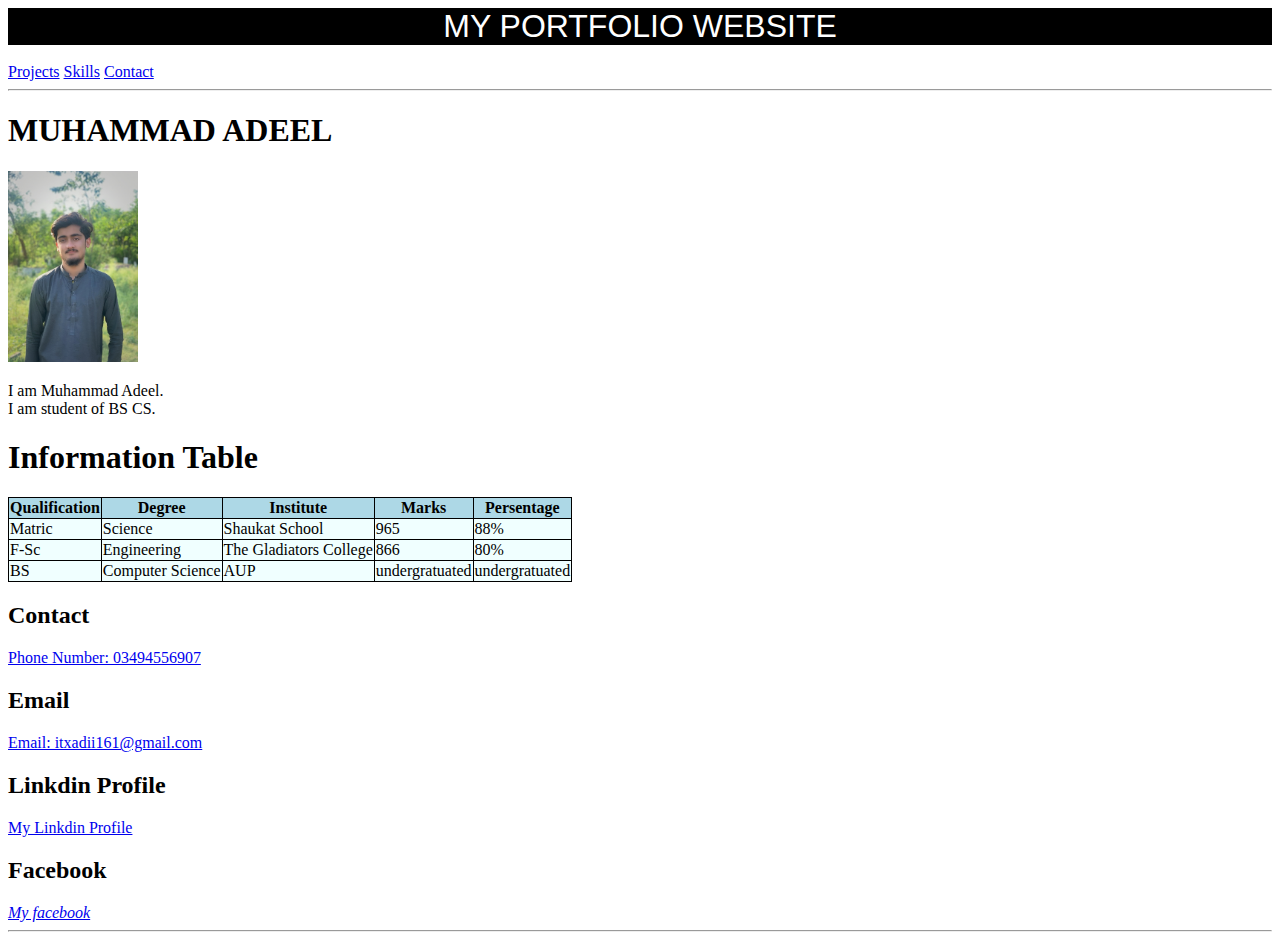
<file: index.html>
<!DOCTYPE html>
<html lang="en">
<head>
    <meta charset="UTF-8">
    <meta name="viewport" content="width=device-width, initial-scale=1.0">
    <title>Home Page</title>
    <link rel="stylesheet" href="https://cdnjs.cloudflare.com/ajax/libs/font-awesome/6.5.1/css/all.min.css" integrity="sha512-DTOQO9RWCH3ppGqcWaEA1BIZOC6xxalwEsw9c2QQeAIftl+Vegovlnee1c9QX4TctnWMn13TZye+giMm8e2LwA==" crossorigin="anonymous" referrerpolicy="no-referrer" />
    <style>
        table{
            border: 1px solid black;
            border-collapse: collapse;
        }
         .tr{
              background-color: lightblue;
         }
         tr{
            background-color: azure;
            -moz-text-decoration-color: ;   
            } 
                 </style>                   
</head>
<body>
    <header style="font-size: xx-large; background-color: black; color: white; font-family:'Segoe UI', Tahoma, Geneva, Verdana, sans-serif; font-weight: 500; text-align: center;">MY PORTFOLIO WEBSITE</header><br>
    <nav>
        <a href="./Projects/Projects.html">Projects</a>
        <a href="./Skills/Skills.html">Skills</a>
        <a href="./Contact/Contact.html">Contact</a>
    </nav>
    <hr>
        <h1>MUHAMMAD ADEEL</h1>
    <img src="./images/MTXX_MH20230701_173908433_image_repair_1688220639940.jpg" alt="this is my pic"
    title="My pic" width="130px">
    <P>I am Muhammad Adeel. <br>I am student of BS CS. <br></P>

    <table border="">    <h1>Information Table</h1>
    <tr class="tr">
    <th>Qualification</th>
    <th>Degree</th>
    <th>Institute</th>
    <th>Marks</th>
    <th>Persentage</th>
    </tr>
    <tr>
    <td>Matric</td>
    <td>Science</td>
    <td>Shaukat School</td>
    <td>965</td>
    <td>88%</td>
    </tr>
<tr>
    <td>F-Sc</td>
    <td>Engineering</td>
    <td>The Gladiators College</td>
    <td>866</td>
    <td>80%</td>
</tr>
<tr>
    <td>BS</td>
    <td>Computer Science</td>
    <td>AUP</td>
    <td>undergratuated</td>
    <td>undergratuated</td>


</tr>
    </table>
    <h2>Contact</h2>
    <p>
        <a href="https://www.phone.com"><i class="fa-solid fa-phone"> </i> Phone Number: 03494556907</a></p>
        
    <h2>Email</h2>
    <p>
        <a href="https://myaccount.google.com/"><i class="fa-solid fa-envelope"></i> Email: itxadii161@gmail.com</a> </p>
    <h2>Linkdin Profile</h2>
    <p>
        <a href="https://www.linkedin.com/in/muhammad-adeel-7a706a2b1"> <i class="fa-brands fa-linkedin"> </i> My Linkdin Profile </a>
    </p>
    <h2>Facebook</h2>
    <a href="https://www.facebook.com"><i class="fa-brands fa-facebook"> My facebook</i></a>
    <hr>
</body>
</html>
</file>
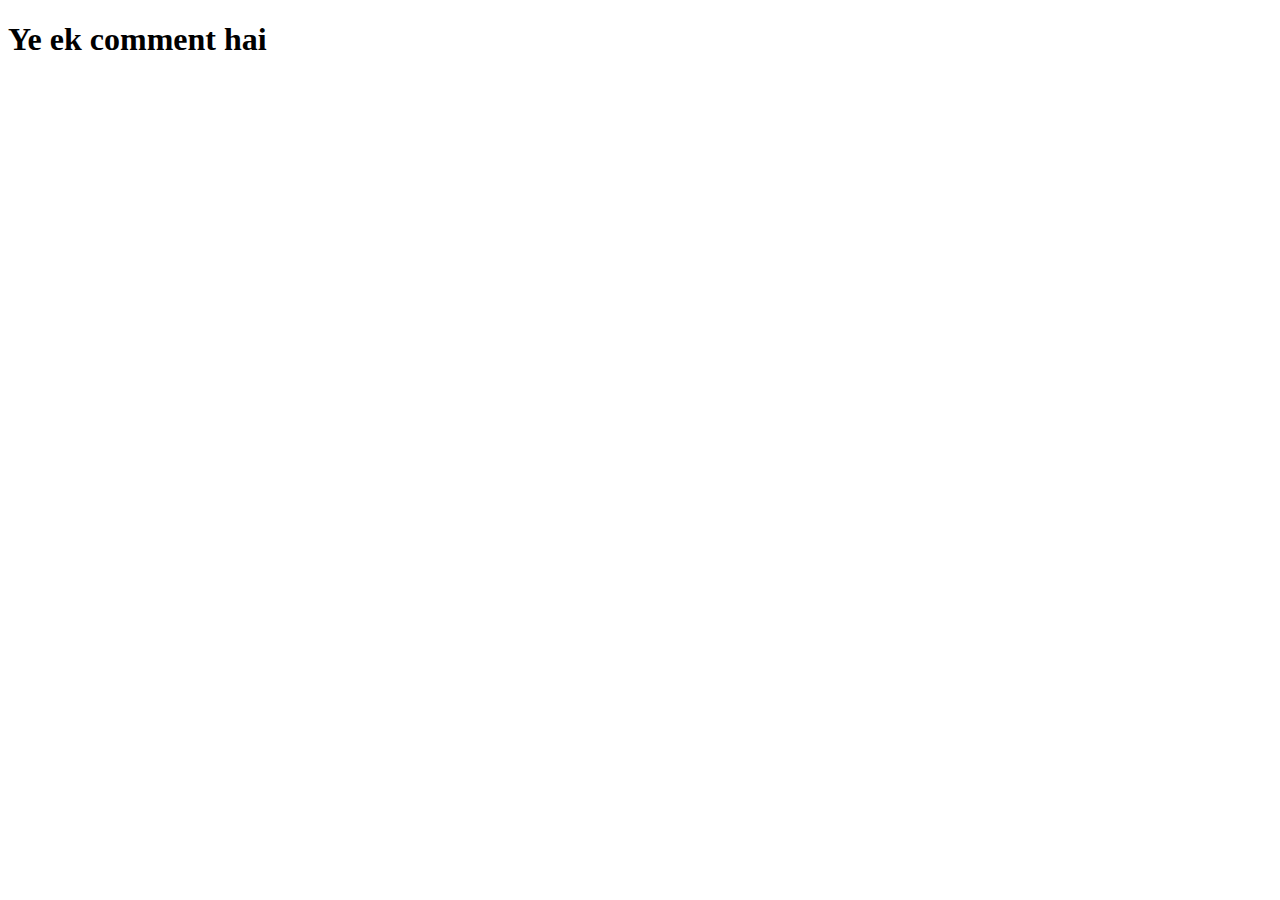
<file: comment/index.html>
<!DOCTYPE html>
<html lang="en">
<head>
    <meta charset="UTF-8">
    <meta name="viewport" content="width=device-width, initial-scale=1.0">
    <title>comment</title>
</head>
<body>
    <h1>Ye ek comment hai </h1>
    <!-- <p> ajajajaj </p> -->
</body>
</html>
</file>
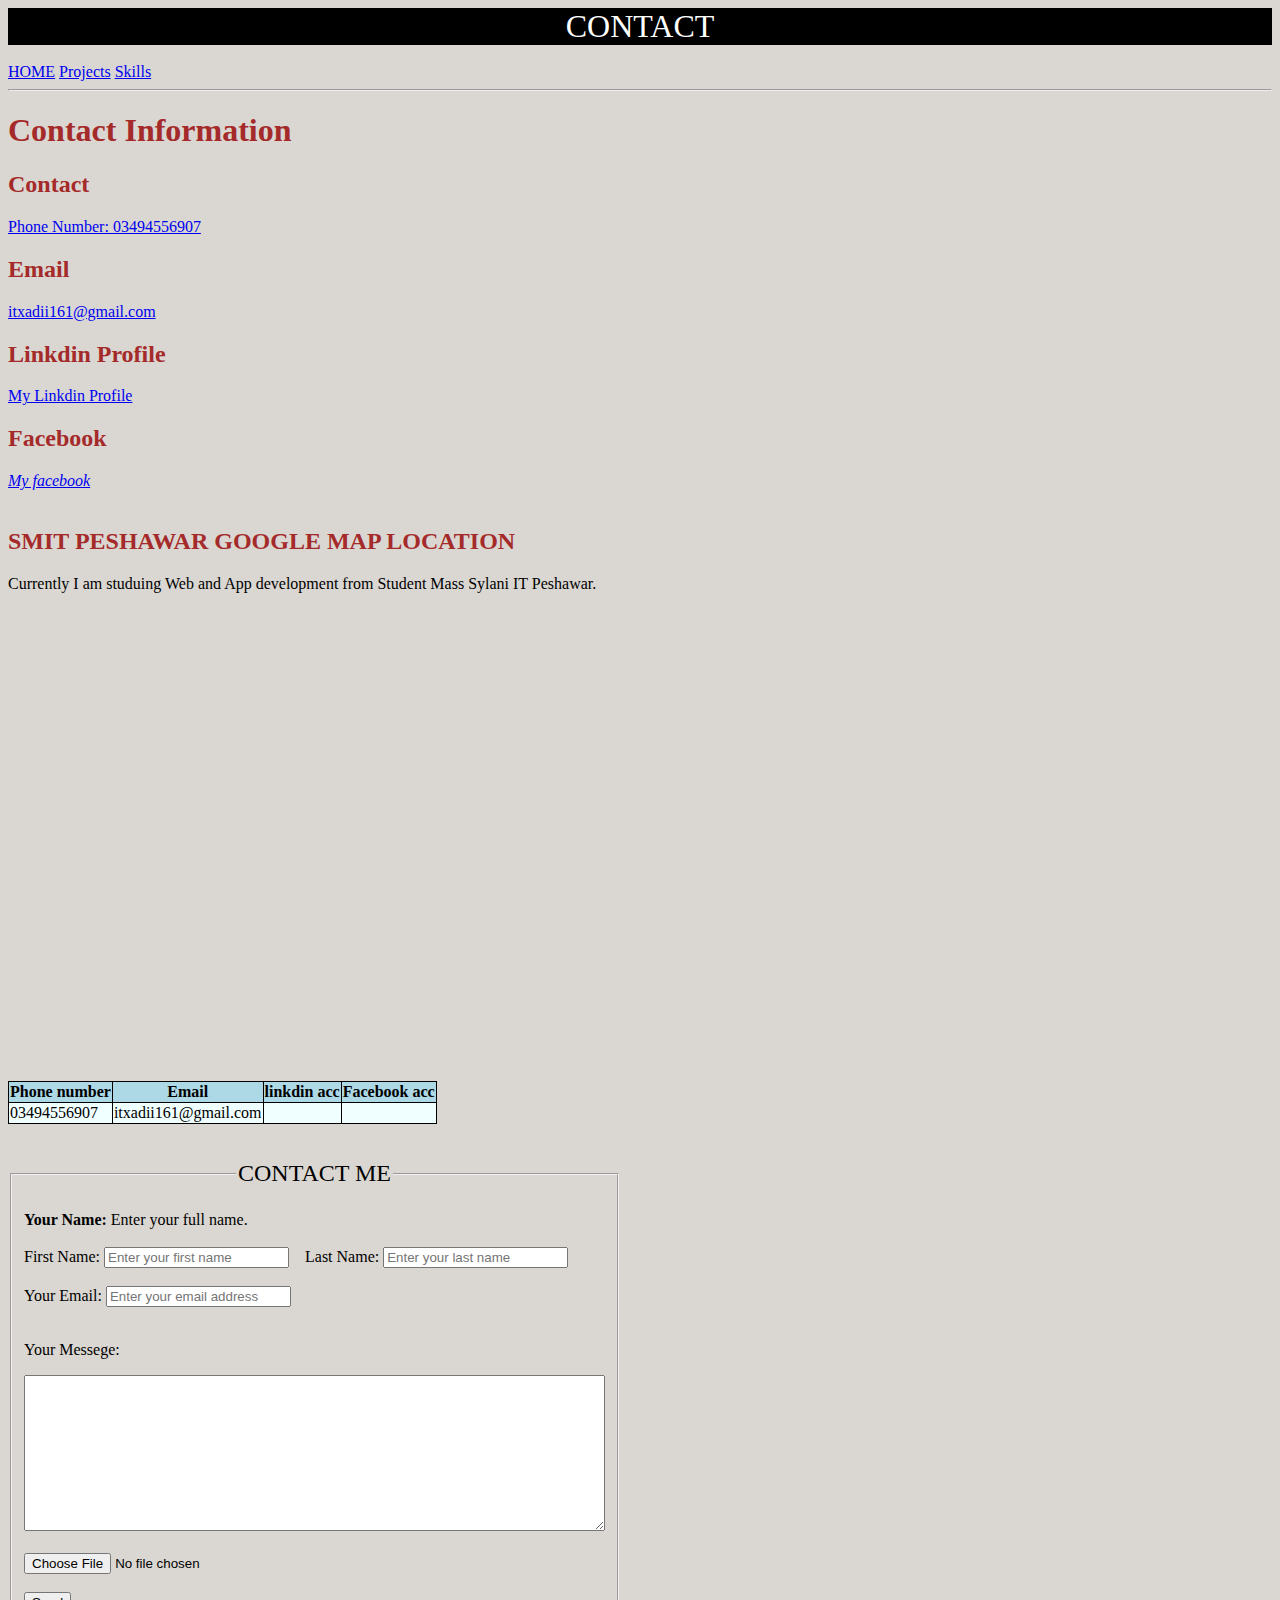
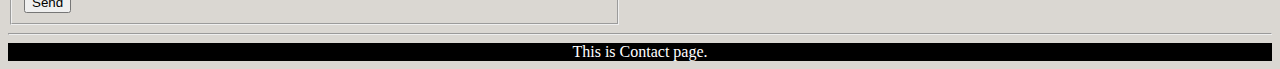
<file: Contact/Contact.html>
<!DOCTYPE html>
<html lang="en">
<head>
    <meta charset="UTF-8">
    <meta name="viewport" content="width=device-width, initial-scale=1.0">
    <title>Contact Page</title>
    <link rel="stylesheet" href="../Style/style.css">
    <link rel="stylesheet" href="https://cdnjs.cloudflare.com/ajax/libs/font-awesome/6.5.1/css/all.min.css" integrity="sha512-DTOQO9RWCH3ppGqcWaEA1BIZOC6xxalwEsw9c2QQeAIftl+Vegovlnee1c9QX4TctnWMn13TZye+giMm8e2LwA==" crossorigin="anonymous" referrerpolicy="no-referrer" />
    <style>
        table{
            border: 1px solid black;
            border-collapse: collapse;
        }
         .tr{
              background-color: lightblue;
         }
         tr{
            background-color: azure;
         }
        
            </style>
</head>
<body>
    <header style="font-size: xx-large; background-color: black; color: white; font-weight: 500; text-align: center;">CONTACT</header><br>
    <nav>
        <a href="../index.html">HOME</a>
        <a href="../Projects/Projects.html">Projects</a>
        <a href="../Skills/Skills.html">Skills</a>
    
    </nav>
    <hr>
    <h1>Contact Information</h1>
    <h2>Contact</h2>
    <p>
        <a href="https://www.phone.com"><i class="fa-solid fa-phone"> </i> Phone Number: 03494556907</a></p>
    <h2>Email</h2>
    <p>
        <a href="https://www.google.com"><i class="fa-brands fa-google"></i> itxadii161@gmail.com </a> </p>
        <h2>Linkdin Profile</h2>
    <p>
       <a href="https://www.linkedin.com/in/muhammad-adeel-7a706a2b1"> <i class="fa-brands fa-linkedin"> </i> My Linkdin Profile </a>
    </p>
    <h2>Facebook</h2>
    <a href="https://www.facebook.com"><i class="fa-brands fa-facebook"> My facebook</i></a><br><br>
    <H2>SMIT PESHAWAR GOOGLE MAP LOCATION</H2>
    <P>Currently I am studuing Web and App development from Student Mass Sylani IT Peshawar.</P>
    <iframe src="https://www.google.com/maps/embed?pb=!1m18!1m12!1m3!1d26459.1606664548!2d71.46846817772322!3d34.00806835865148!2m3!1f0!2f0!3f0!3m2!1i1024!2i768!4f13.1!3m3!1m2!1s0x38d9173963c0c2b7%3A0x9b29198791578d06!2sSMIT%20Peshawar%20Campus!5e0!3m2!1sen!2s!4v1710329098567!5m2!1sen!2s" width="600" height="450" style="border:0;" allowfullscreen="" loading="lazy" referrerpolicy="no-referrer-when-downgrade">Mass Sylani IT Peshawar</iframe><br><br>                         
    <table border="" >
        <tr class="tr">
            <th>Phone number</th>
            <th>Email</th>
            <th>linkdin acc</th>
            <th>Facebook acc</th>
        </tr>
        <tr>
            <td>03494556907</td>
            <td>itxadii161@gmail.com</td>
            <td> <a href="https://www.linkedin.com/in/muhammad-adeel-7a706a2b1"> <i class="fa-brands fa-linkedin"> </i>  </a></td>
            <td>  <a href="https://www.facebook.com"><i class="fa-brands fa-facebook"></i></td>
        </tr>
    </table>
    <br><br>

    <form action="">
    <fieldset style="width: 40%;">
       <legend  style="text-align: center; font-size: x-large; font-weight: 100;" > CONTACT ME </legend>
    <br>
    <b>Your Name:</b> Enter your full name. <br><br>
    First Name: <input type="text" placeholder="Enter your first name" maxlength="20" required>&nbsp;&nbsp;&nbsp;
     Last Name: <input type="text" placeholder="Enter your last name" maxlength="20" required><br><br>
     Your Email: <input type="email" name="" id="" placeholder="Enter your email address" required><br><br>
     <p>Your Messege:</p><textarea name="" id="" cols="70" rows="10"></textarea><br><br>
      <input type="file"><br><br>
     <input type="submit" value="Send">
    </fieldset>
    </form>
    
    <hr>

    <footer style="text-align: center; font-style: bold; color: white; background-color: black;">This is Contact page.</footer>
</body>
</html>
</file>
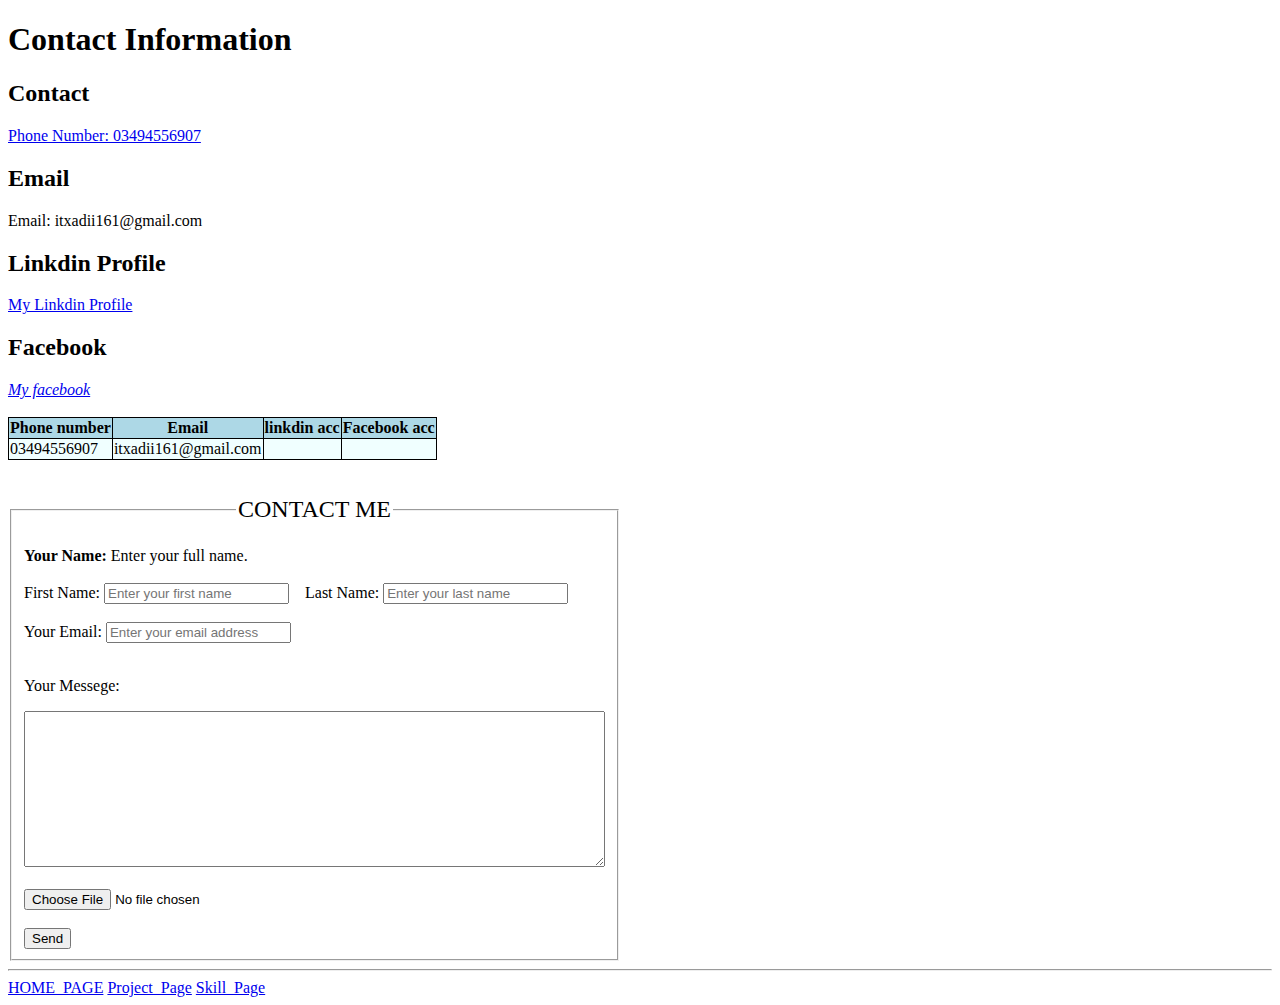
<file: Contact_Page/Contact_page.html>
<!DOCTYPE html>
<html lang="en">
<head>
    <meta charset="UTF-8">
    <meta name="viewport" content="width=device-width, initial-scale=1.0">
    <title>Contact Page</title>
    <link rel="stylesheet" href="https://cdnjs.cloudflare.com/ajax/libs/font-awesome/6.5.1/css/all.min.css" integrity="sha512-DTOQO9RWCH3ppGqcWaEA1BIZOC6xxalwEsw9c2QQeAIftl+Vegovlnee1c9QX4TctnWMn13TZye+giMm8e2LwA==" crossorigin="anonymous" referrerpolicy="no-referrer" />
    <style>
        table{
            border: 1px solid black;
            border-collapse: collapse;
        }
         .tr{
              background-color: lightblue;
         }
         tr{
            background-color: azure;
         }
        
            </style>
</head>
<body>
    
    <h1>Contact Information</h1>
    <h2>Contact</h2>
    <p>
        <a href="https://www.phone.com"><i class="fa-solid fa-phone"> </i> Phone Number: 03494556907</a></p>
    <h2>Email</h2>
    <p>
        <a href="https://www.google.com"><i class="fa-brands fa-google"> </a></i> Email: itxadii161@gmail.com</p>
        <h2>Linkdin Profile</h2>
    <p>
       <a href="https://www.linkedin.com/in/muhammad-adeel-7a706a2b1"> <i class="fa-brands fa-linkedin"> </i> My Linkdin Profile </a>
    </p>
    <h2>Facebook</h2>
    <a href="https://www.facebook.com"><i class="fa-brands fa-facebook"> My facebook</i></a><br><br>
    <table border="" >
        <tr class="tr">
            <th>Phone number</th>
            <th>Email</th>
            <th>linkdin acc</th>
            <th>Facebook acc</th>
        </tr>
        <tr>
            <td>03494556907</td>
            <td>itxadii161@gmail.com</td>
            <td><a href="https://www.google.com"><i class="fa-brands fa-google"> </a></i></td>
            <td>  <a href="https://www.facebook.com"><i class="fa-brands fa-facebook"></i></td>
        </tr>
    </table>
    <br><br>

    <form action="">
    <fieldset style="width: 40%;">
       <legend  style="text-align: center; font-size: x-large; font-weight: 100;" > CONTACT ME </legend>
    <br>
    <b>Your Name:</b> Enter your full name. <br><br>
    First Name: <input type="text" placeholder="Enter your first name" maxlength="20" required>&nbsp;&nbsp;&nbsp;
     Last Name: <input type="text" placeholder="Enter your last name" maxlength="20" required><br><br>
     Your Email: <input type="email" name="" id="" placeholder="Enter your email address" required><br><br>
     <p>Your Messege:</p><textarea name="" id="" cols="70" rows="10"></textarea><br><br>
     <input type="file"><br><br>
     <input type="submit" value="Send">
    </fieldset>
    </form>
    <hr>
   
    <nav>
        <a href="../index.html">HOME_PAGE</a>
        <a href="../Project_Page/Project_Page.html">Project_Page</a>
        <a href="../Skill_Page/Skill_Page.html">Skill_Page</a>
    
    </nav>
    
    
</body>
</html>
</file>
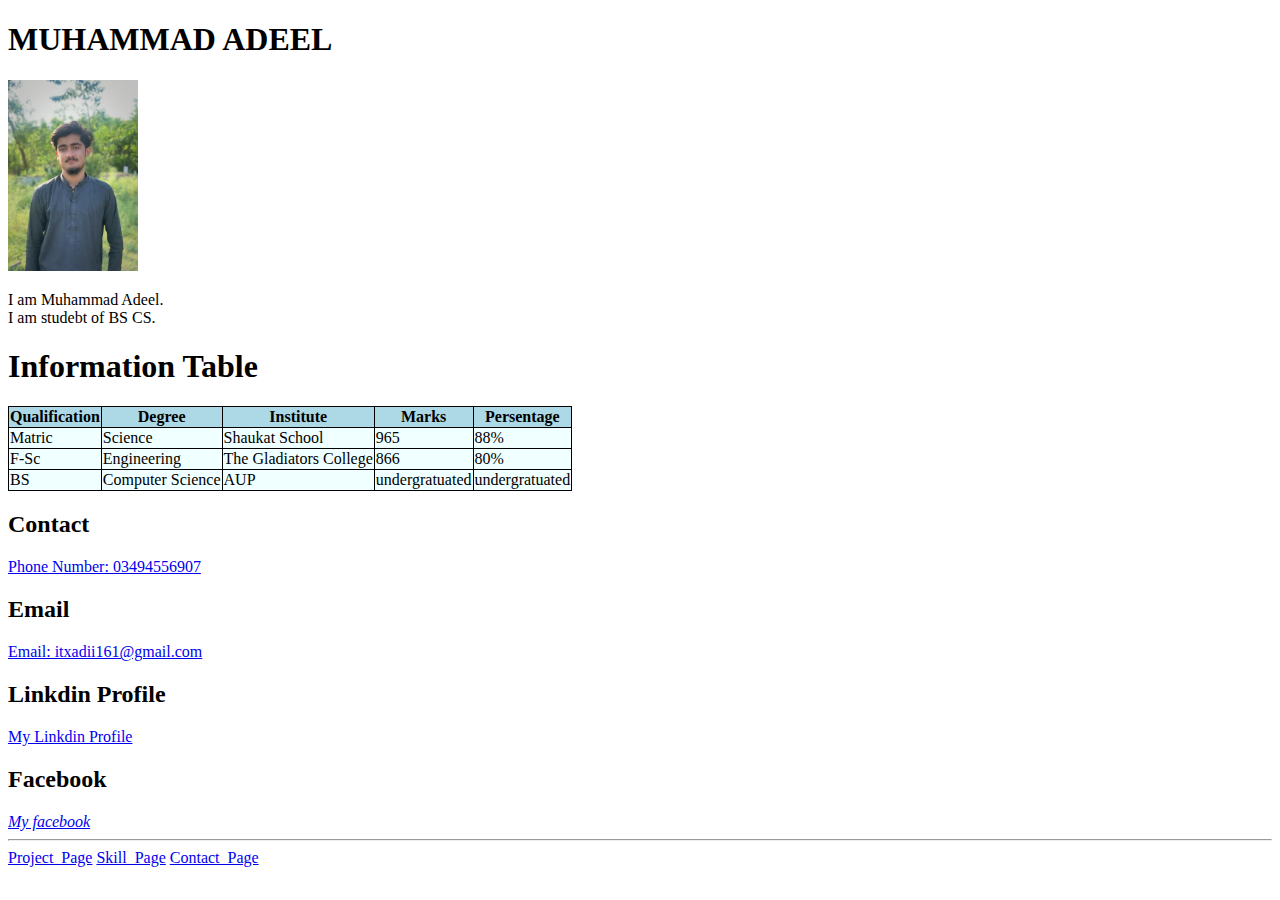
<file: HOME_PAGE/Home.html>
<!DOCTYPE html>
<html lang="en">
<head>
    <meta charset="UTF-8">
    <meta name="viewport" content="width=device-width, initial-scale=1.0">
    <title>Home Page</title>
    <link rel="stylesheet" href="https://cdnjs.cloudflare.com/ajax/libs/font-awesome/6.5.1/css/all.min.css" integrity="sha512-DTOQO9RWCH3ppGqcWaEA1BIZOC6xxalwEsw9c2QQeAIftl+Vegovlnee1c9QX4TctnWMn13TZye+giMm8e2LwA==" crossorigin="anonymous" referrerpolicy="no-referrer" />
    <style>
        table{
            border: 1px solid black;
            border-collapse: collapse;
        }
         .tr{
              background-color: lightblue;
         }
         tr{
            background-color: azure;
         }
            </style>
</head>
<body>
   
    <h1>MUHAMMAD ADEEL</h1>
    <img src="../images/MTXX_MH20230701_173908433_image_repair_1688220639940.jpg" alt="this is my pic"
    title="My pic" width="130px">
    <P>I am Muhammad Adeel. <br>I am studebt of BS CS. <br>   </P>
    <table border=""><h1>Information Table</h1>
    <tr class="tr">
    <th>Qualification</th>
    <th>Degree</th>
    <th>Institute</th>
    <th>Marks</th>
    <th>Persentage</th>
    </tr>
    <tr>
    <td>Matric</td>
    <td>Science</td>
    <td>Shaukat School</td>
    <td>965</td>
    <td>88%</td>
    </tr>
<tr>
    <td>F-Sc</td>
    <td>Engineering</td>
    <td>The Gladiators College</td>
    <td>866</td>
    <td>80%</td>
</tr>
<tr>
    <td>BS</td>
    <td>Computer Science</td>
    <td>AUP</td>
    <td>undergratuated</td>
    <td>undergratuated</td>


</tr>
    </table>
    <h2>Contact</h2>
    <p>
        <a href="https://www.phone.com"><i class="fa-solid fa-phone"> </i> Phone Number: 03494556907</a></p>
        
    <h2>Email</h2>
    <p>
        <a href="https://myaccount.google.com/"><i class="fa-solid fa-envelope"></i> Email: itxadii161@gmail.com</a> </p>
    <h2>Linkdin Profile</h2>
    <p>
        <a href="https://www.linkedin.com/in/muhammad-adeel-7a706a2b1"> <i class="fa-brands fa-linkedin"> </i> My Linkdin Profile </a>
    </p>
    <h2>Facebook</h2>
    <a href="https://www.facebook.com"><i class="fa-brands fa-facebook"> My facebook</i></a>

    <hr>
    <nav>
        <a href="../Project_Page/Project_Page.html">Project_Page</a>
        <a href="../Skill_Page/Skill_Page.html">Skill_Page</a>
        <a href="../Contact_Page/Contact_page.html">Contact_Page</a>
    </nav>
</body>
</html>
</file>
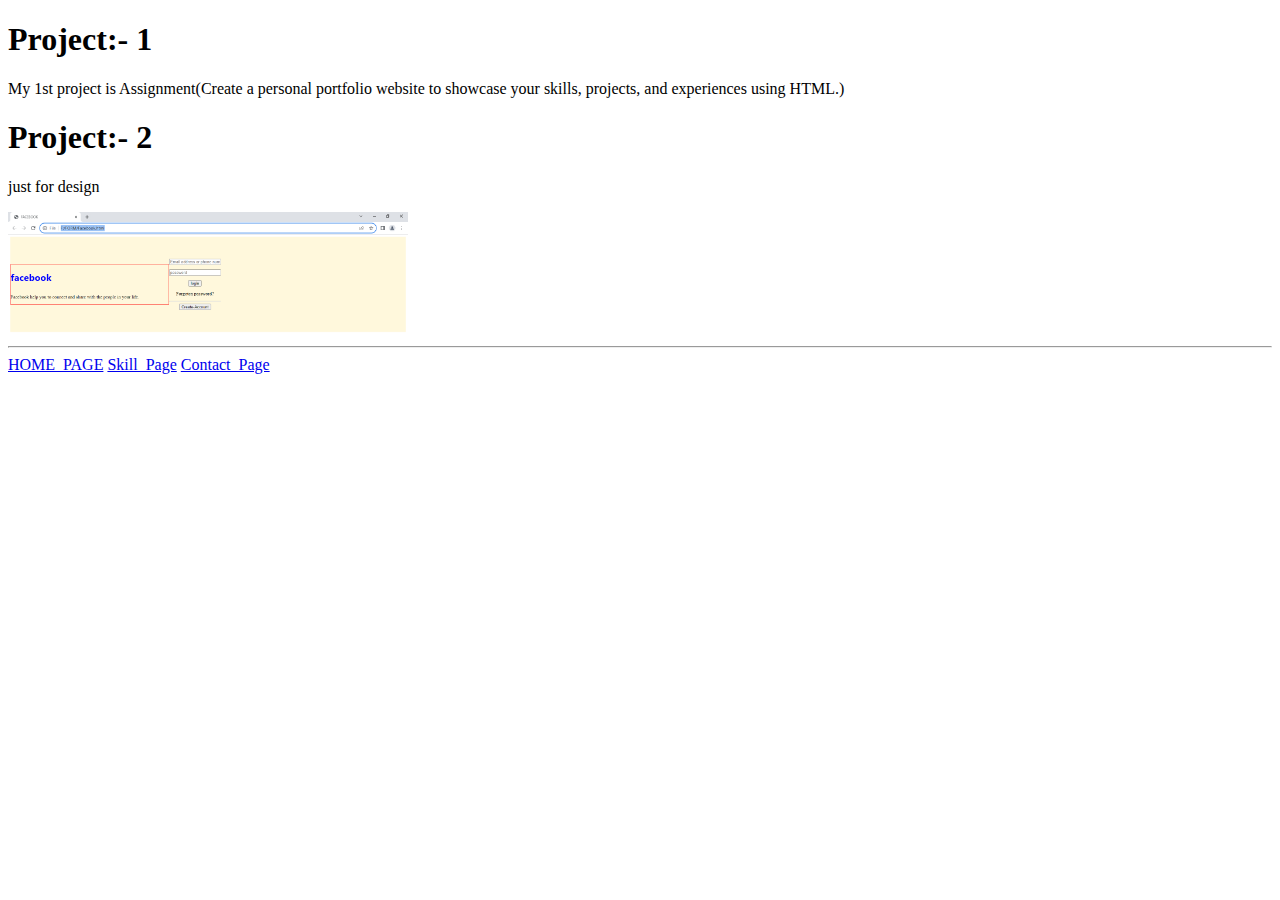
<file: Project_Page/Project_Page.html>
<!DOCTYPE html>
<html lang="en">
<head>
    <meta charset="UTF-8">
    <meta name="viewport" content="width=device-width, initial-scale=1.0">
    <title>Project Page</title>
</head>
<body>
    <h1>Project:- 1</h1>
    <p>My 1st project is Assignment(Create a personal portfolio website to showcase your skills, projects, and experiences using HTML.)</p>
    <h1>Project:- 2</h1>
    <p>just for design</p>
    <img src="../images/Capture.PNG" alt="this is project pic"
    width="400px">
    <hr>
    <nav>
        <a href="../HOME_PAGE/Home.html">HOME_PAGE</a>
        
        <a href="../Skill_Page/Skill_Page.html">Skill_Page</a>
        <a href="../Contact_Page/Contact_page.html">Contact_Page</a>
    </nav>
</body>
</html>
</file>
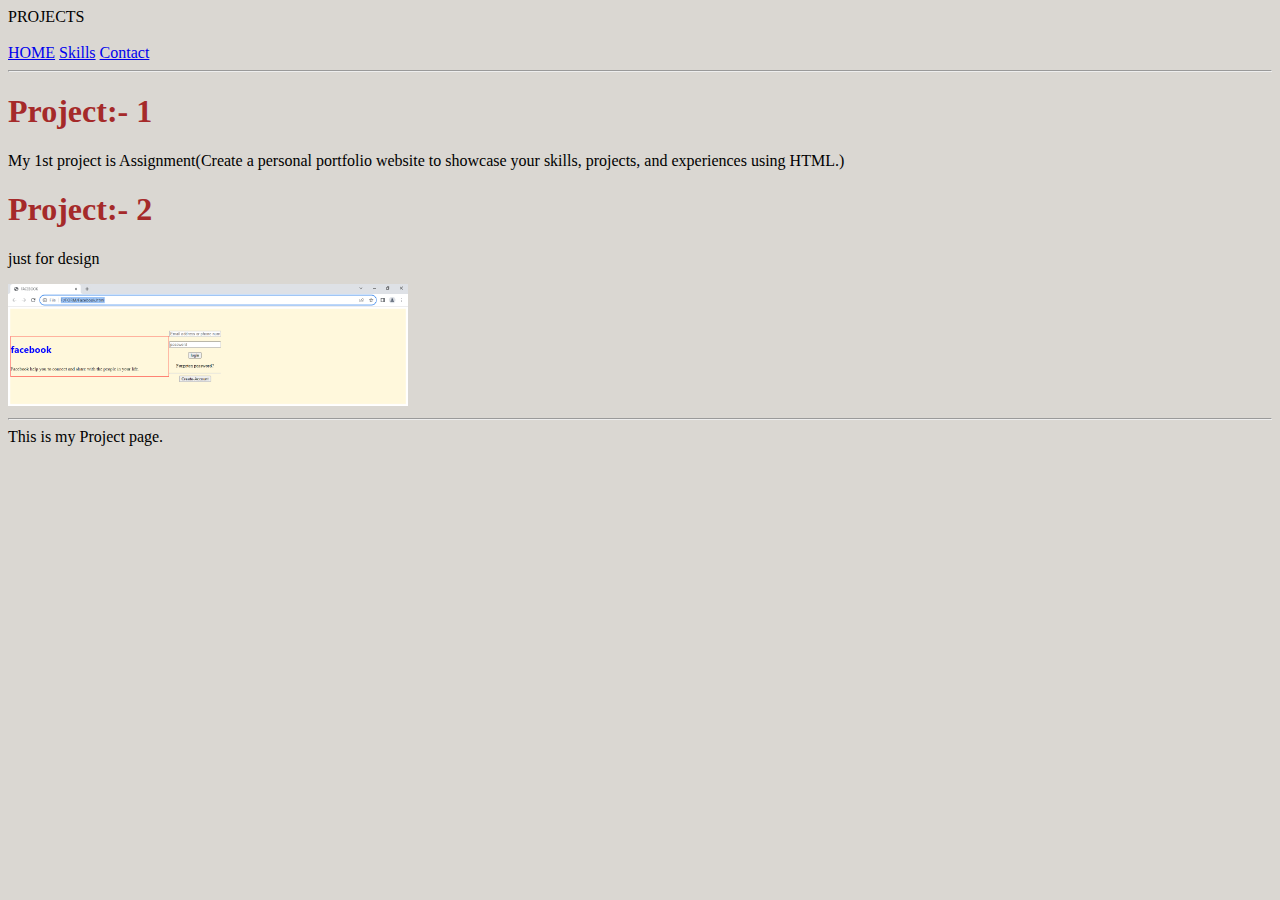
<file: Projects/Projects.html>
<!DOCTYPE html>
<html lang="en">
<head>
    <meta charset="UTF-8">
    <meta name="viewport" content="width=device-width, initial-scale=1.0">
    <title>Project Page</title>
    <link rel="stylesheet" href="../Style/style.css">
</head>
<body>
    <header>PROJECTS</header><br>
    <nav>
        <a href="../index.html">HOME</a>
        <a href="../Skills/Skills.html">Skills</a>
        <a href="../Contact/Contact.html">Contact</a>
    </nav>
    <hr>
    <h1>Project:- 1</h1>
    <p>My 1st project is Assignment(Create a personal portfolio website to showcase your skills, projects, and experiences using HTML.)</p>
    <h1>Project:- 2</h1>
    <p>just for design</p>
    <img src="../images/Capture.PNG" alt="this is project pic"
    width="400px">
   <hr>
   <footer >This is my Project page.</footer>
</body>
</html>
</file>
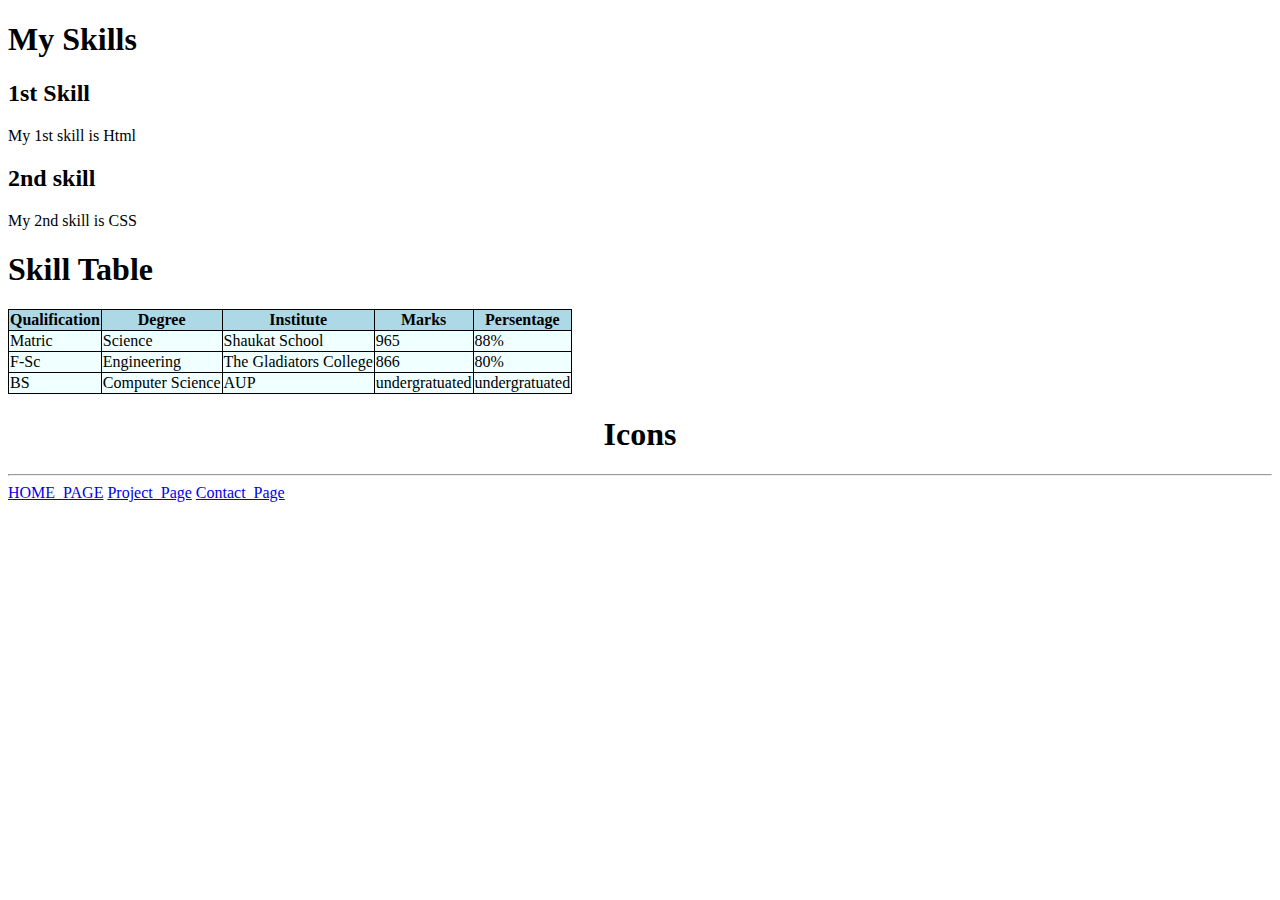
<file: Skill_Page/Skill_Page.html>
<!DOCTYPE html>
<html lang="en">
<head>
    <meta charset="UTF-8">
    <meta name="viewport" content="width=device-width, initial-scale=1.0">
    <title>Skill Page</title>
    <style>
        table{
            border: 1px solid black;
            border-collapse: collapse;
        }
         .tr{
              background-color: lightblue;
         }
         tr{
            background-color: azure;
         }
            </style>
    <link rel="stylesheet" href="https://cdnjs.cloudflare.com/ajax/libs/font-awesome/6.5.1/css/all.min.css" integrity="sha512-DTOQO9RWCH3ppGqcWaEA1BIZOC6xxalwEsw9c2QQeAIftl+Vegovlnee1c9QX4TctnWMn13TZye+giMm8e2LwA==" crossorigin="anonymous" referrerpolicy="no-referrer" />
</head>
<body>
    <h1>My Skills</h1>
    <h2>1st Skill</h2>
    <p>My 1st skill is Html</p>
    <h2>2nd skill</h2>
    <p>My 2nd skill is CSS</p>
   
        <table border=""><h1>Skill Table</h1>
            <tr class="tr">
            <th>Qualification</th>
            <th>Degree</th>
            <th>Institute</th>
            <th>Marks</th>
            <th>Persentage</th>
            </tr>
            <tr>
            <td>Matric</td>
            <td>Science</td>
            <td>Shaukat School</td>
            <td>965</td>
            <td>88%</td>
            </tr>
        <tr>
            <td>F-Sc</td>
            <td>Engineering</td>
            <td>The Gladiators College</td>
            <td>866</td>
            <td>80%</td>
        </tr>
        <tr>
            <td>BS</td>
            <td>Computer Science</td>
            <td>AUP</td>
            <td>undergratuated</td>
            <td>undergratuated</td>
        
        
        </tr>
            </table>
    <p> <center><h1>Icons</h1>
        <a href="https:www.google.com">    <i class="fa-brands fa-google"></i></a>
             <a href="https://www.linkedin.com">     <i class="fa-brands fa-linkedin"></i></a>
            <a href="https://www.facebook.com">    <i class="fa-brands fa-facebook"></i></a>
             <a href="https://www.phone.com">     <i class="fa-solid fa-phone"> </i></a>
    </p></center>

    <hr>
    <nav>
        <a href="../HOME_PAGE/Home.html">HOME_PAGE</a>
        <a href="../Project_Page/Project_Page.html">Project_Page</a>
        
        <a href="../Contact_Page/Contact_page.html">Contact_Page</a>
    </nav>
</body>
</html>
</file>
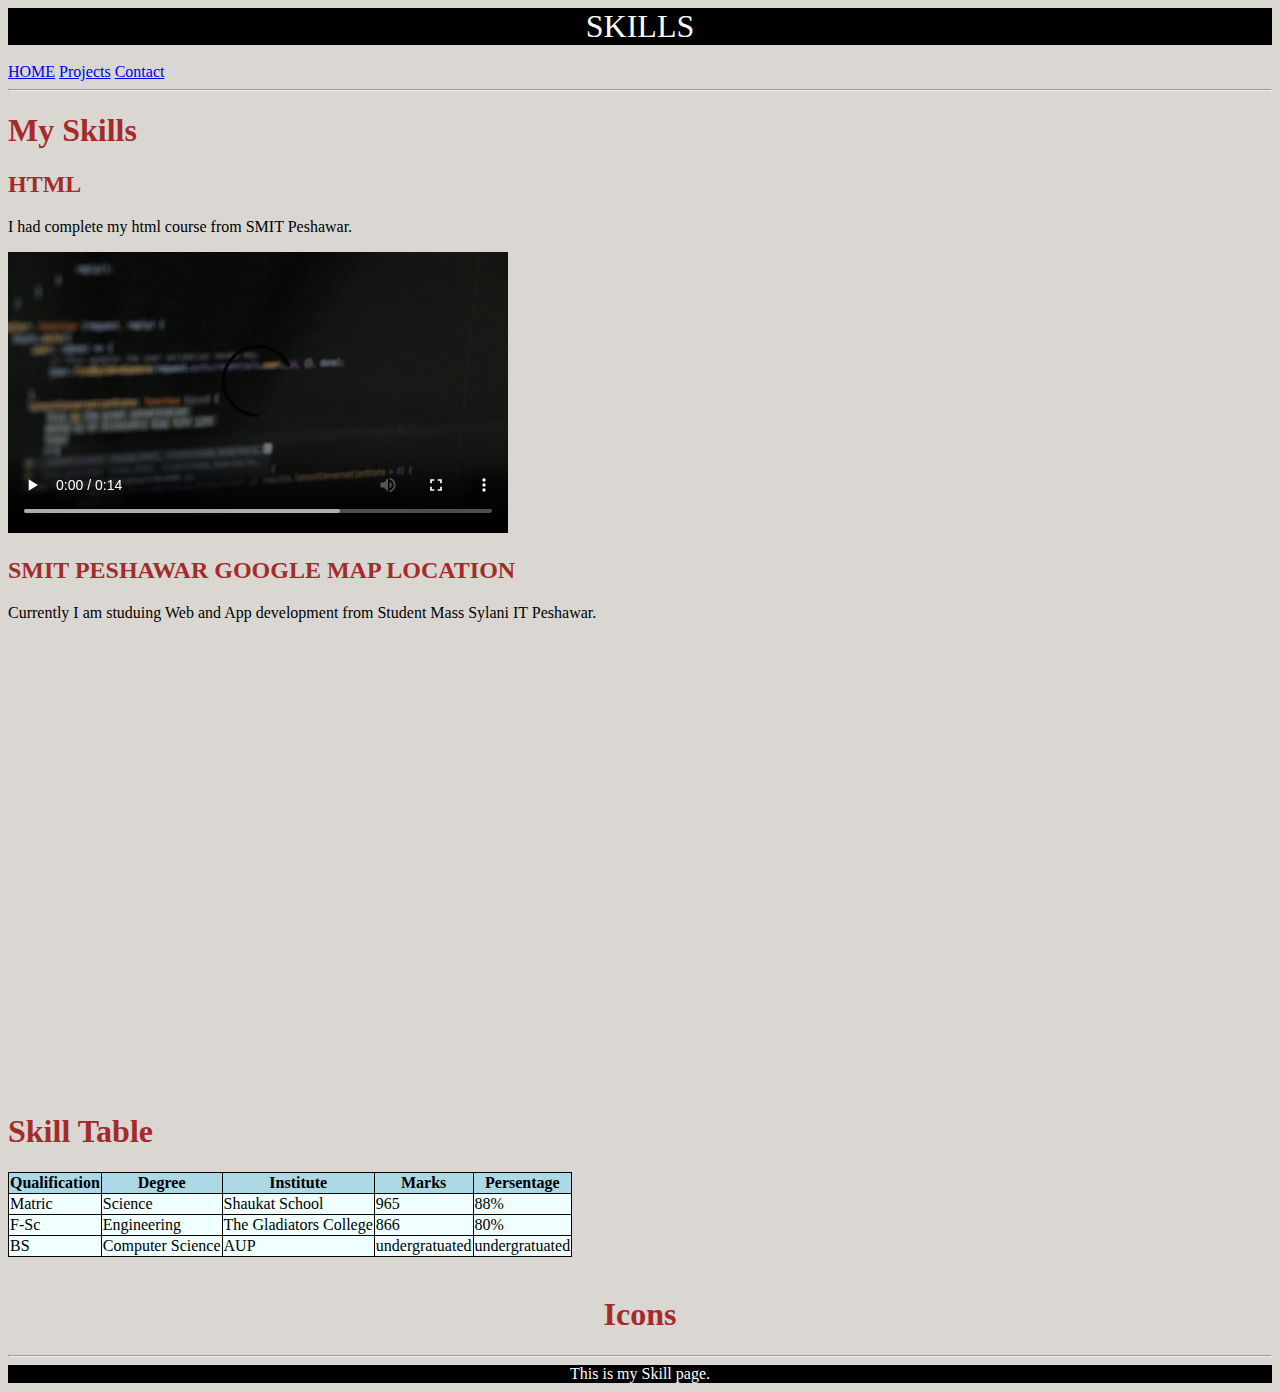
<file: Skills/Skills.html>
<!DOCTYPE html>
<html lang="en">
<head>
    <meta charset="UTF-8">
    <meta name="viewport" content="width=device-width, initial-scale=1.0">
    <title>Skill Page</title>
    <link rel="stylesheet" href="../Style/style.css">

    <style>
        table{
            border: 1px solid black;
            border-collapse: collapse;
        }
         .tr{
              background-color: lightblue;
         }
         tr{
            background-color: azure;
         }
            </style>
    <link rel="stylesheet" href="https://cdnjs.cloudflare.com/ajax/libs/font-awesome/6.5.1/css/all.min.css" integrity="sha512-DTOQO9RWCH3ppGqcWaEA1BIZOC6xxalwEsw9c2QQeAIftl+Vegovlnee1c9QX4TctnWMn13TZye+giMm8e2LwA==" crossorigin="anonymous" referrerpolicy="no-referrer" />
</head>
<body>
    <header style="font-size: xx-large; background-color: black; color: white; font-weight: 500; text-align: center;">SKILLS</header><br>
    <nav>
        <a href="../index.html">HOME</a>
        <a href="../Projects/Projects.html">Projects</a>
        <a href="../Contact/Contact.html">Contact</a>
    </nav>
    <hr>
    <h1>My Skills</h1>
    
    
    <h2>HTML</h2>
    <p>I had complete my html course from SMIT Peshawar.</p>
    <video controls width="500px" src="../Videos/source_code_-_4733 (540p).mp4"></video>
    <H2>SMIT PESHAWAR GOOGLE MAP LOCATION</H2>
    <P>Currently I am studuing Web and App development from Student Mass Sylani IT Peshawar.</P>
    <iframe src="https://www.google.com/maps/embed?pb=!1m18!1m12!1m3!1d26459.1606664548!2d71.46846817772322!3d34.00806835865148!2m3!1f0!2f0!3f0!3m2!1i1024!2i768!4f13.1!3m3!1m2!1s0x38d9173963c0c2b7%3A0x9b29198791578d06!2sSMIT%20Peshawar%20Campus!5e0!3m2!1sen!2s!4v1710329098567!5m2!1sen!2s" width="600" height="450" style="border:0;" allowfullscreen="" loading="lazy" referrerpolicy="no-referrer-when-downgrade">Mass Sylani IT Peshawar</iframe>

   
        <table border=""><h1>Skill Table</h1>
            <tr class="tr">
            <th>Qualification</th>
            <th>Degree</th>
            <th>Institute</th>
            <th>Marks</th>
            <th>Persentage</th>
            </tr>
            <tr>
            <td>Matric</td>
            <td>Science</td>
            <td>Shaukat School</td>
            <td>965</td>
            <td>88%</td>
            </tr>
        <tr>
            <td>F-Sc</td>
            <td>Engineering</td>
            <td>The Gladiators College</td>
            <td>866</td>
            <td>80%</td>
        </tr>
        <tr>
            <td>BS</td>
            <td>Computer Science</td>
            <td>AUP</td>
            <td>undergratuated</td>
            <td>undergratuated</td>
        
        
        </tr>
            </table>
            <br>
          
    <p> <center><h1>Icons</h1>
        <a href="https:www.google.com">    <i class="fa-brands fa-google"></i></a>
             <a href="https://www.linkedin.com">     <i class="fa-brands fa-linkedin"></i></a>
            <a href="https://www.facebook.com">    <i class="fa-brands fa-facebook"></i></a>
             <a href="https://www.phone.com">     <i class="fa-solid fa-phone"> </i></a>
    </p></center>
    <hr>
    <footer style="text-align: center; font-style: bold; color: white; background-color: black;">This is my Skill page.</footer>

</body>
</html>
</file>
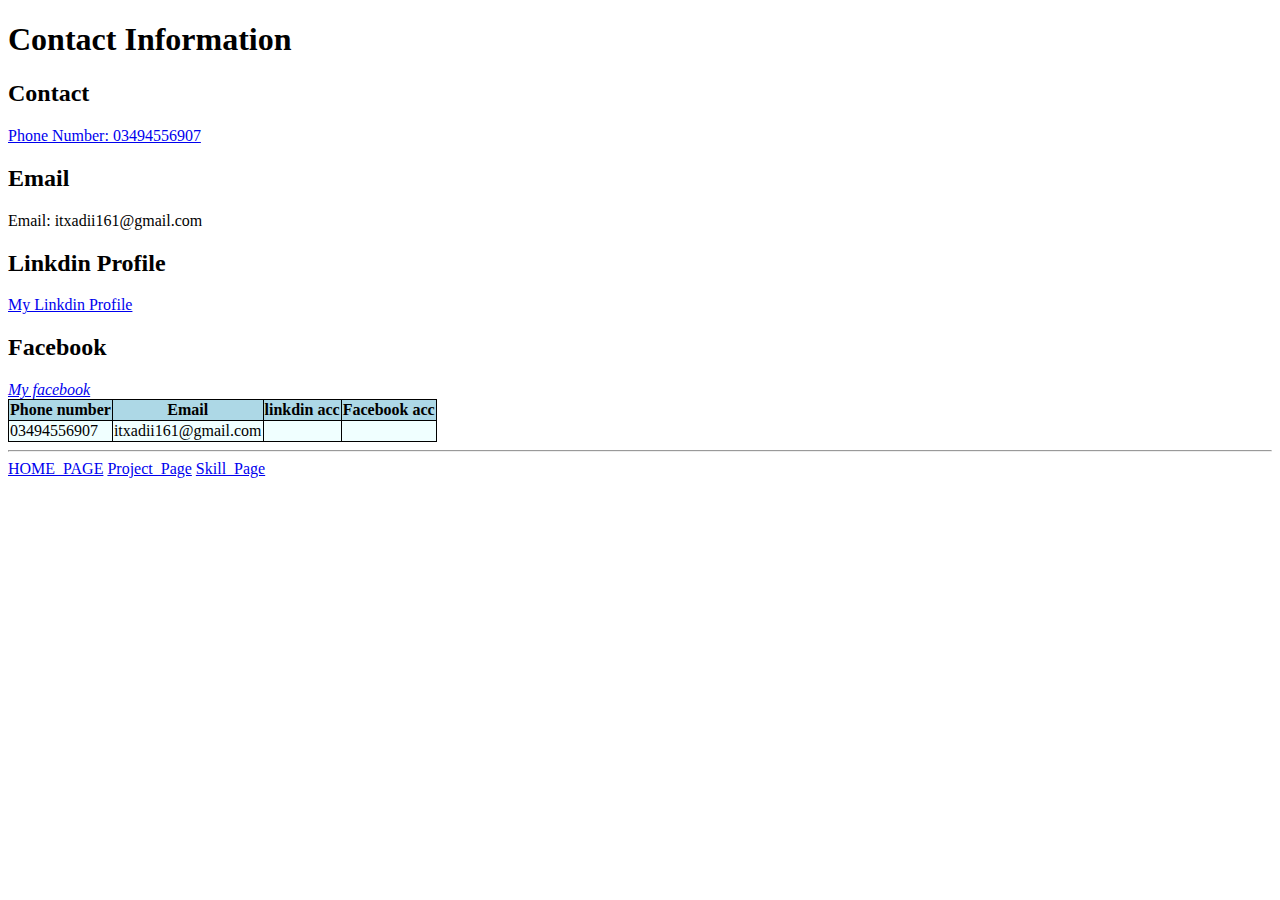
<file: ASSIGNMENT/Contact_Page/Contact_page.html>
<!DOCTYPE html>
<html lang="en">
<head>
    <meta charset="UTF-8">
    <meta name="viewport" content="width=device-width, initial-scale=1.0">
    <title>Contact Page</title>
    <link rel="stylesheet" href="https://cdnjs.cloudflare.com/ajax/libs/font-awesome/6.5.1/css/all.min.css" integrity="sha512-DTOQO9RWCH3ppGqcWaEA1BIZOC6xxalwEsw9c2QQeAIftl+Vegovlnee1c9QX4TctnWMn13TZye+giMm8e2LwA==" crossorigin="anonymous" referrerpolicy="no-referrer" />
    <style>
        table{
            border: 1px solid black;
            border-collapse: collapse;
        }
         .tr{
              background-color: lightblue;
         }
         tr{
            background-color: azure;
         }
            </style>
</head>
<body>
    <h1>Contact Information</h1>
    <h2>Contact</h2>
    <p>
        <a href="https://www.phone.com"><i class="fa-solid fa-phone"> </i> Phone Number: 03494556907</a></p>
    <h2>Email</h2>
    <p>
        <a href="https://www.google.com"><i class="fa-brands fa-google"> </a></i> Email: itxadii161@gmail.com</p>
        <h2>Linkdin Profile</h2>
    <p>
       <a href="https://www.linkedin.com/in/muhammad-adeel-7a706a2b1"> <i class="fa-brands fa-linkedin"> </i> My Linkdin Profile </a>
    </p>
    <h2>Facebook</h2>
    <a href="https://www.facebook.com"><i class="fa-brands fa-facebook"> My facebook</i></a>
    <table border="">
        <tr class="tr">
            <th>Phone number</th>
            <th>Email</th>
            <th>linkdin acc</th>
            <th>Facebook acc</th>
        </tr>
        <tr>
            <td>03494556907</td>
            <td>itxadii161@gmail.com</td>
            <td><a href="https://www.google.com"><i class="fa-brands fa-google"> </a></i></td>
            <td>  <a href="https://www.facebook.com"><i class="fa-brands fa-facebook"></i></td>
        </tr>
    </table>
    <hr>
   
    <nav>
        <a href="../HOME_PAGE/Home.html">HOME_PAGE</a>
        <a href="../Project_Page/Project_Page.html">Project_Page</a>
        <a href="../Skill_Page/Skill_Page.html">Skill_Page</a>
    
    </nav>
    
    
</body>
</html>
</file>
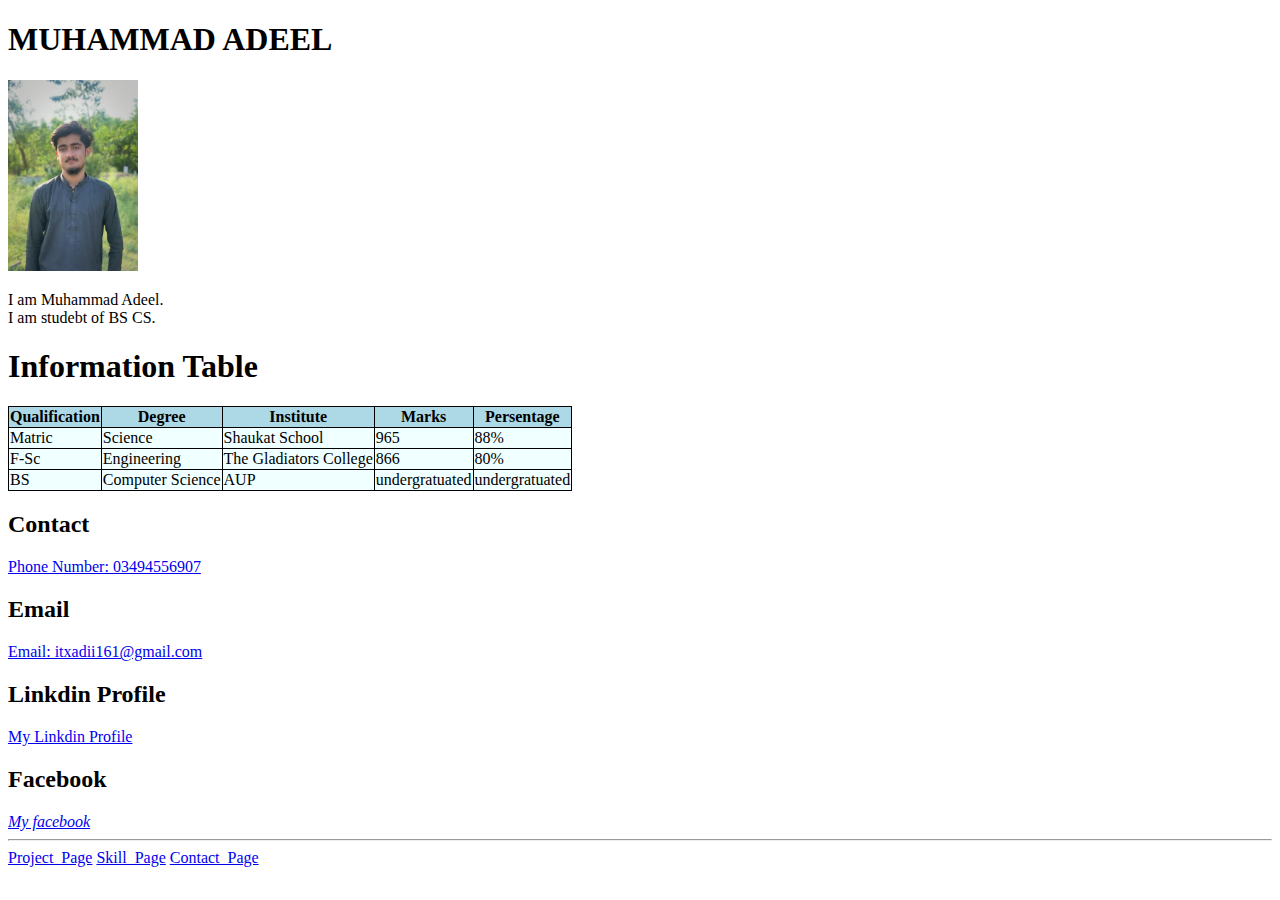
<file: ASSIGNMENT/HOME_PAGE/Home.html>
<!DOCTYPE html>
<html lang="en">
<head>
    <meta charset="UTF-8">
    <meta name="viewport" content="width=device-width, initial-scale=1.0">
    <title>Home Page</title>
    <link rel="stylesheet" href="https://cdnjs.cloudflare.com/ajax/libs/font-awesome/6.5.1/css/all.min.css" integrity="sha512-DTOQO9RWCH3ppGqcWaEA1BIZOC6xxalwEsw9c2QQeAIftl+Vegovlnee1c9QX4TctnWMn13TZye+giMm8e2LwA==" crossorigin="anonymous" referrerpolicy="no-referrer" />
    <style>
        table{
            border: 1px solid black;
            border-collapse: collapse;
        }
         .tr{
              background-color: lightblue;
         }
         tr{
            background-color: azure;
         }
            </style>
</head>
<body>
   
    <h1>MUHAMMAD ADEEL</h1>
    <img src="../images/MTXX_MH20230701_173908433_image_repair_1688220639940.jpg" alt="this is my pic"
    title="My pic" width="130px">
    <P>I am Muhammad Adeel. <br>I am studebt of BS CS. <br>   </P>
    <table border=""><h1>Information Table</h1>
    <tr class="tr">
    <th>Qualification</th>
    <th>Degree</th>
    <th>Institute</th>
    <th>Marks</th>
    <th>Persentage</th>
    </tr>
    <tr>
    <td>Matric</td>
    <td>Science</td>
    <td>Shaukat School</td>
    <td>965</td>
    <td>88%</td>
    </tr>
<tr>
    <td>F-Sc</td>
    <td>Engineering</td>
    <td>The Gladiators College</td>
    <td>866</td>
    <td>80%</td>
</tr>
<tr>
    <td>BS</td>
    <td>Computer Science</td>
    <td>AUP</td>
    <td>undergratuated</td>
    <td>undergratuated</td>


</tr>
    </table>
    <h2>Contact</h2>
    <p>
        <a href="https://www.phone.com"><i class="fa-solid fa-phone"> </i> Phone Number: 03494556907</a></p>
        
    <h2>Email</h2>
    <p>
        <a href="https://myaccount.google.com/"><i class="fa-solid fa-envelope"></i> Email: itxadii161@gmail.com</a> </p>
    <h2>Linkdin Profile</h2>
    <p>
        <a href="https://www.linkedin.com/in/muhammad-adeel-7a706a2b1"> <i class="fa-brands fa-linkedin"> </i> My Linkdin Profile </a>
    </p>
    <h2>Facebook</h2>
    <a href="https://www.facebook.com"><i class="fa-brands fa-facebook"> My facebook</i></a>

    <hr>
    <nav>
        <a href="../Project_Page/Project_Page.html">Project_Page</a>
        <a href="../Skill_Page/Skill_Page.html">Skill_Page</a>
        <a href="../Contact_Page/Contact_page.html">Contact_Page</a>
    </nav>
</body>
</html>
</file>
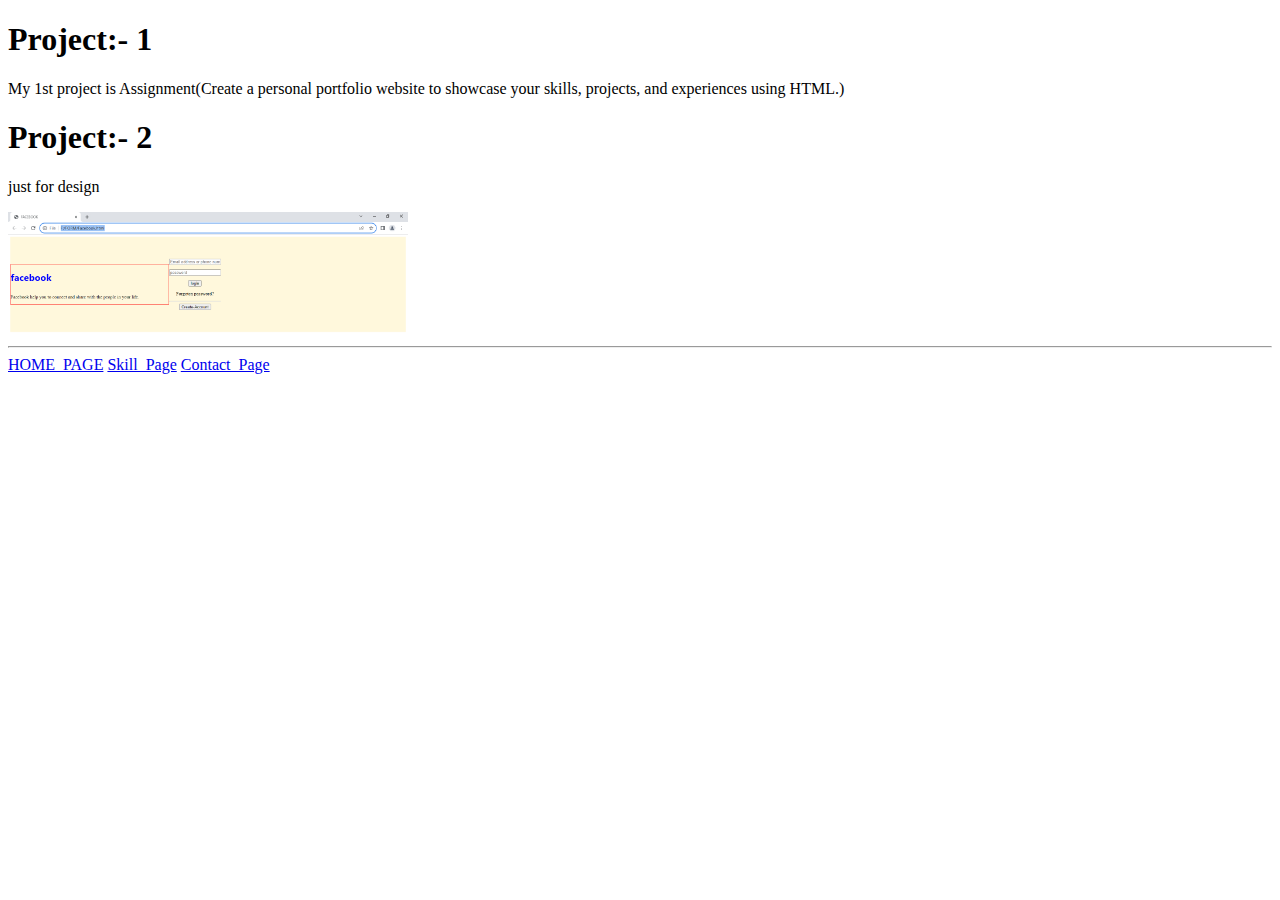
<file: ASSIGNMENT/Project_Page/Project_Page.html>
<!DOCTYPE html>
<html lang="en">
<head>
    <meta charset="UTF-8">
    <meta name="viewport" content="width=device-width, initial-scale=1.0">
    <title>Project Page</title>
</head>
<body>
    <h1>Project:- 1</h1>
    <p>My 1st project is Assignment(Create a personal portfolio website to showcase your skills, projects, and experiences using HTML.)</p>
    <h1>Project:- 2</h1>
    <p>just for design</p>
    <img src="../images/Capture.PNG" alt="this is project pic"
    width="400px">
    <hr>
    <nav>
        <a href="../HOME_PAGE/Home.html">HOME_PAGE</a>
        
        <a href="../Skill_Page/Skill_Page.html">Skill_Page</a>
        <a href="../Contact_Page/Contact_page.html">Contact_Page</a>
    </nav>
</body>
</html>
</file>
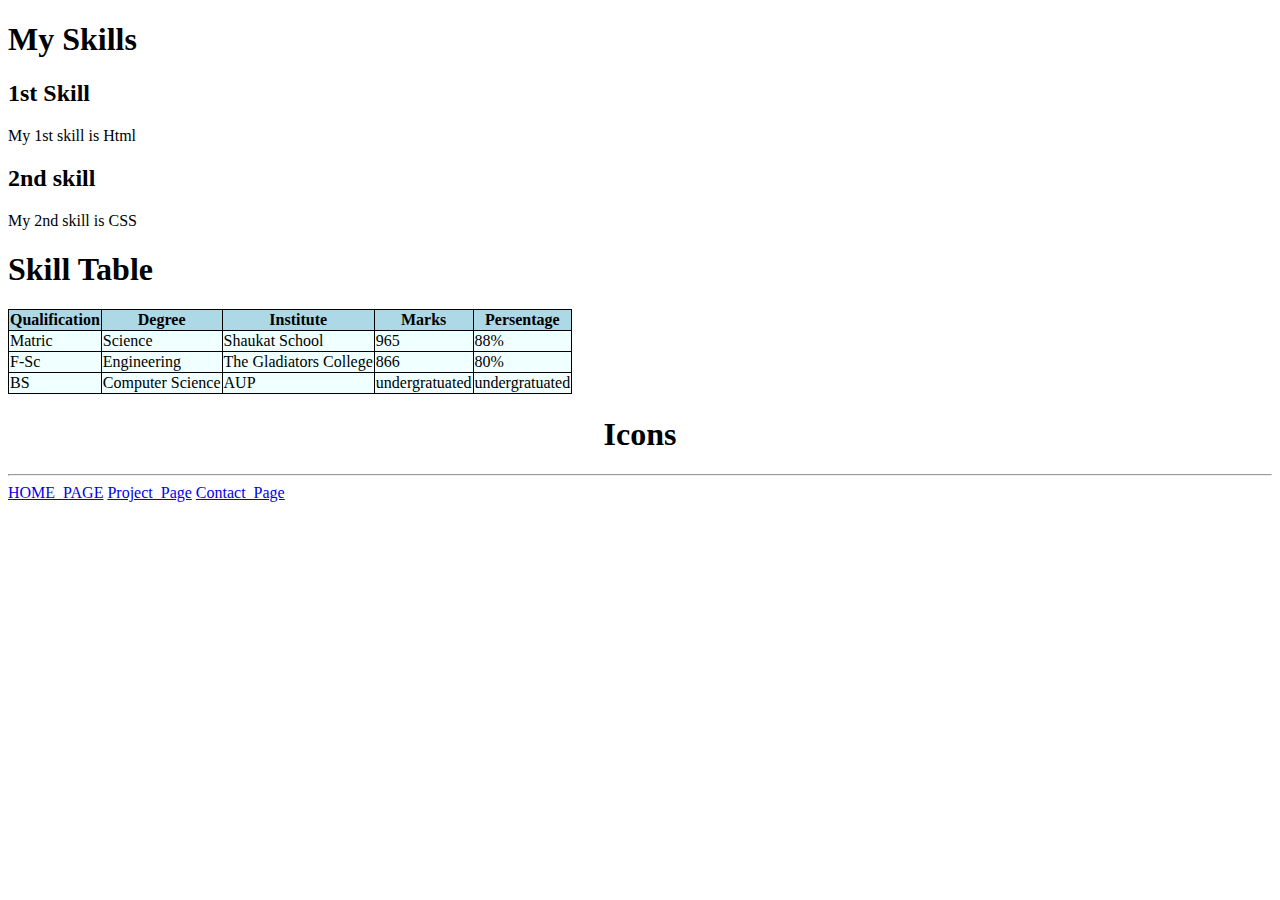
<file: ASSIGNMENT/Skill_Page/Skill_Page.html>
<!DOCTYPE html>
<html lang="en">
<head>
    <meta charset="UTF-8">
    <meta name="viewport" content="width=device-width, initial-scale=1.0">
    <title>Skill Page</title>
    <style>
        table{
            border: 1px solid black;
            border-collapse: collapse;
        }
         .tr{
              background-color: lightblue;
         }
         tr{
            background-color: azure;
         }
            </style>
    <link rel="stylesheet" href="https://cdnjs.cloudflare.com/ajax/libs/font-awesome/6.5.1/css/all.min.css" integrity="sha512-DTOQO9RWCH3ppGqcWaEA1BIZOC6xxalwEsw9c2QQeAIftl+Vegovlnee1c9QX4TctnWMn13TZye+giMm8e2LwA==" crossorigin="anonymous" referrerpolicy="no-referrer" />
</head>
<body>
    <h1>My Skills</h1>
    <h2>1st Skill</h2>
    <p>My 1st skill is Html</p>
    <h2>2nd skill</h2>
    <p>My 2nd skill is CSS</p>
   
        <table border=""><h1>Skill Table</h1>
            <tr class="tr">
            <th>Qualification</th>
            <th>Degree</th>
            <th>Institute</th>
            <th>Marks</th>
            <th>Persentage</th>
            </tr>
            <tr>
            <td>Matric</td>
            <td>Science</td>
            <td>Shaukat School</td>
            <td>965</td>
            <td>88%</td>
            </tr>
        <tr>
            <td>F-Sc</td>
            <td>Engineering</td>
            <td>The Gladiators College</td>
            <td>866</td>
            <td>80%</td>
        </tr>
        <tr>
            <td>BS</td>
            <td>Computer Science</td>
            <td>AUP</td>
            <td>undergratuated</td>
            <td>undergratuated</td>
        
        
        </tr>
            </table>
    <p> <center><h1>Icons</h1>
        <a href="https:www.google.com">    <i class="fa-brands fa-google"></i></a>
             <a href="https://www.linkedin.com">     <i class="fa-brands fa-linkedin"></i></a>
            <a href="https://www.facebook.com">    <i class="fa-brands fa-facebook"></i></a>
             <a href="https://www.phone.com">     <i class="fa-solid fa-phone"> </i></a>
    </p></center>

    <hr>
    <nav>
        <a href="../HOME_PAGE/Home.html">HOME_PAGE</a>
        <a href="../Project_Page/Project_Page.html">Project_Page</a>
        
        <a href="../Contact_Page/Contact_page.html">Contact_Page</a>
    </nav>
</body>
</html>
</file>
<file: Style/style.css>
body{
    background-color: rgb(218, 215, 210);
}
h1,h2{
    color: brown;
}
</file>
